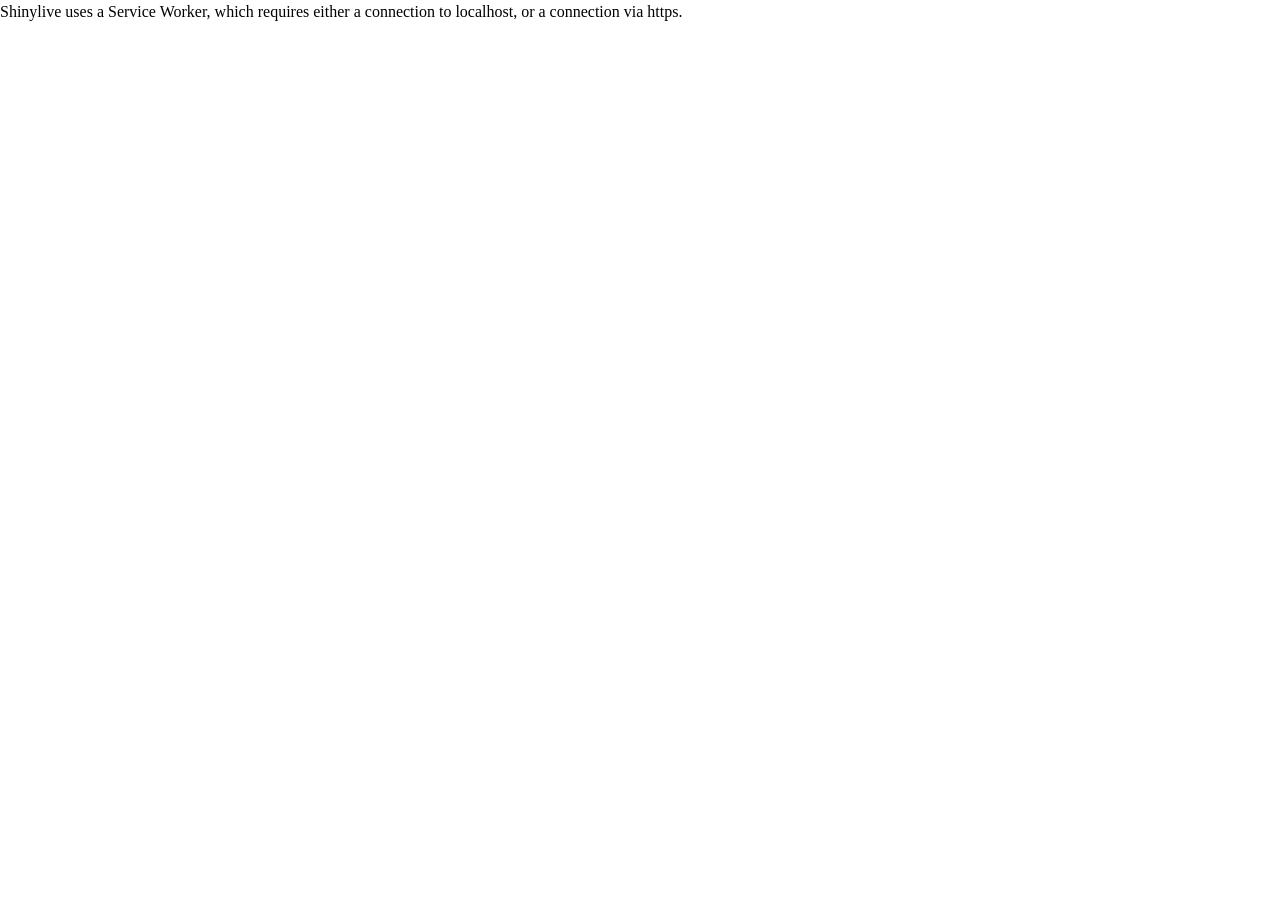
<file: nutrition-ra/index.html>
<!doctype html>
<html lang="en">
  <head>
    <meta charset="UTF-8" />
    <meta name="viewport" content="width=device-width, initial-scale=1.0" />
    <title>Shiny App</title>
    <script
      src="./shinylive/load-shinylive-sw.js"
      type="module"
    ></script>
    <script type="module">
      import { runApp } from "./shinylive/shinylive.js";
      const response = await fetch("./app.json?v=ab66826c163f", {cache:"no-store"});
      runApp(document.getElementById("root"), "viewer", {startFiles:await response.json()}, "r");
    </script>
    <link rel="stylesheet" href="./shinylive/style-resets.css" />
    <link rel="stylesheet" href="./shinylive/shinylive.css" />
    
  </head>
  <body>
    
    <div style="height: 100vh; width: 100vw" id="root"></div>
    
  </body>
</html>
</file>
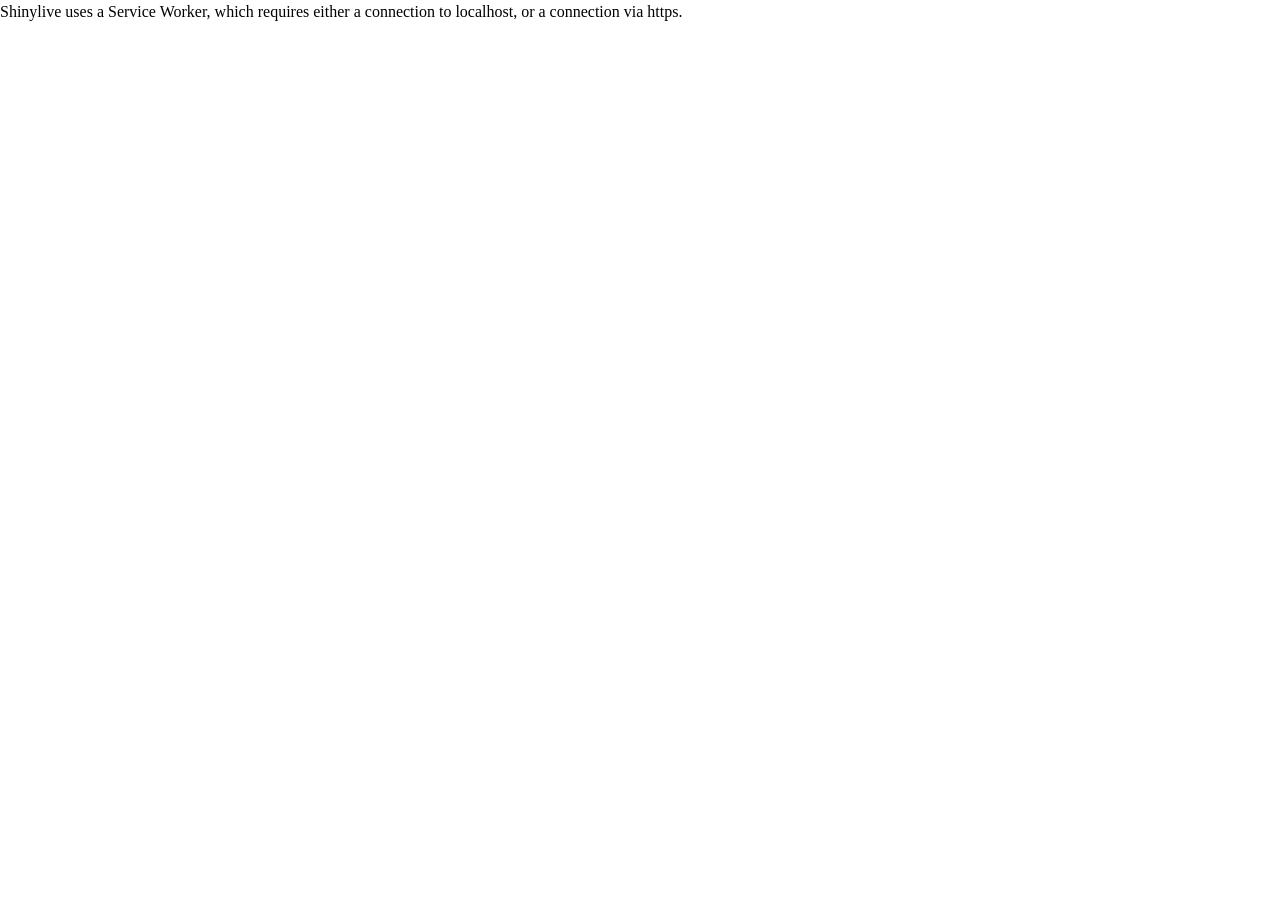
<file: nutrition-ra/edit/index.html>
<!doctype html>
<html xmlns="http://www.w3.org/1999/xhtml" lang="en">
  <head>
    <title>Redirect to editable app</title>
    <meta
      http-equiv="refresh"
      content="0;URL='../index.html?_shinylive-mode=editor-terminal-viewer'"
    />
  </head>
  <body></body>
</html>
</file>
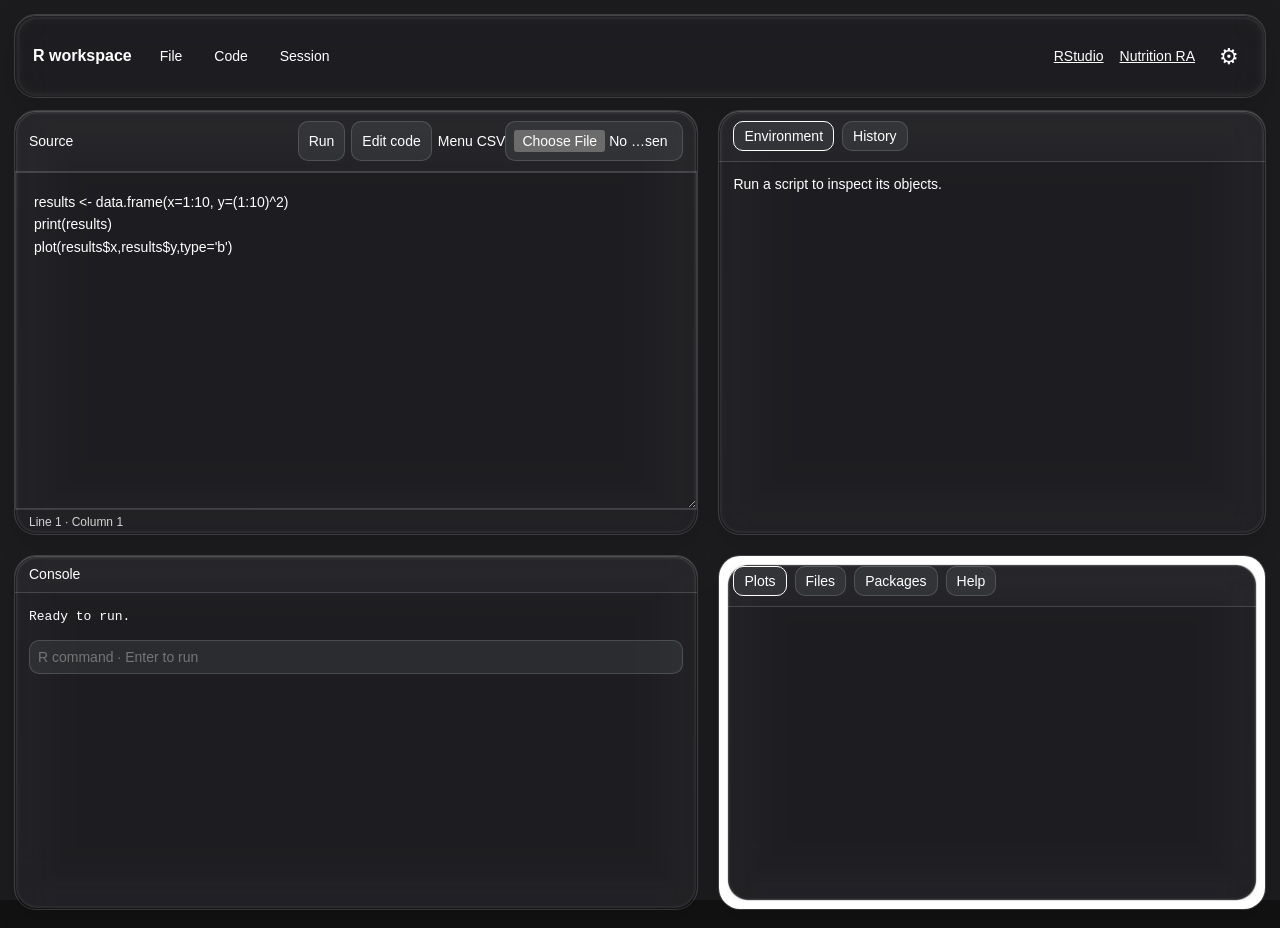
<file: nutrition-ra/workspace/index.html>
<!doctype html><html lang="en"><head><meta charset="utf-8"><meta name="viewport" content="width=device-width,initial-scale=1"><title>Nutrition R workspace</title><link rel="stylesheet" href="nutritionGlass.css?v=vibrant3"><style>body{margin:0;padding:14px;height:100dvh;overflow:hidden}.apple-header{height:58px;min-height:58px!important;margin-bottom:12px!important}.apple-header-title h1{margin:0;max-width:none}.ide-menu{display:flex;gap:12px}.ide-menu details{position:relative}.ide-menu summary{cursor:pointer;list-style:none}.menu-list{position:absolute;top:28px;left:0;min-width:160px;background:var(--color-canvas);border:1px solid var(--line);border-radius:14px;padding:8px;z-index:30}.menu-list button{display:block;width:100%;text-align:left;padding:8px}.ide-grid{display:grid;grid-template-columns:minmax(260px,1.25fr) 8px minmax(230px,1fr);grid-template-rows:minmax(200px,1.2fr) 8px minmax(180px,1fr);height:calc(100dvh - 100px);gap:6px}.apple-card{margin:0!important;padding:0!important;min-height:0;display:flex;flex-direction:column}.pane-bar{display:flex;align-items:center;gap:8px;padding:10px 14px;border-bottom:1px solid var(--line);flex-shrink:0}.pane-body{padding:14px;overflow:auto;min-height:0;flex:1;overscroll-behavior:contain}.source{grid-column:1;grid-row:1}.console{grid-column:1;grid-row:3}.environment{grid-column:3;grid-row:1}.output{grid-column:3;grid-row:3}.split-x{grid-column:2;grid-row:1/4;cursor:col-resize;touch-action:none}.split-y{grid-column:1/4;grid-row:2;cursor:row-resize;touch-action:none}.pane-bar button,button{background:var(--control);border:1px solid var(--line);border-radius:10px;color:var(--ink);padding:6px 10px;font:inherit;cursor:pointer}.pane-bar button[aria-selected=true]{border-color:var(--ink)}button:disabled{opacity:.4}textarea{width:100%;height:100%;box-sizing:border-box;resize:none;background:transparent;color:var(--ink);border:0;padding:14px;font:14px/1.6 ui-monospace,monospace;outline:none}.source .pane-body{padding:0;display:flex;flex-direction:column}#rw-find{padding:8px;flex-shrink:0}#rw-find input{min-width:0;width:110px}#rw-code{flex:1;min-height:0}.editor-position{font-size:12px;opacity:.8;padding:5px 14px;border-top:1px solid var(--line)}pre{margin:0;white-space:pre-wrap;font:13px/1.5 ui-monospace,monospace}#rw-output{height:auto}#rw-plots canvas{max-width:100%;height:auto}.toolbar{display:flex;gap:6px;flex-wrap:wrap}h1{font-size:17px}input{background:var(--control);color:inherit;border:1px solid var(--line);border-radius:10px;padding:8px}table{width:100%;border-collapse:collapse}td,th{text-align:left;border-bottom:1px solid var(--line);padding:8px}#rw-command{width:100%;box-sizing:border-box;margin-top:12px}[hidden]{display:none!important}@media(max-width:700px){body{height:auto;overflow:auto}.ide-grid{display:flex;flex-direction:column;height:auto}.apple-card{height:380px}.split-x,.split-y{display:none}.ide-menu{gap:8px}.apple-header{height:auto;min-height:58px}.apple-header-badge a{display:none}}</style></head><body>
<header class="apple-header"><div class="apple-header-title"><h1>R workspace</h1></div><nav class="ide-menu"><details><summary>File</summary><div class="menu-list"><button id="rw-new">New script</button><label>Open script<input id="rw-upload" type="file" accept=".R,.r"></label><button id="rw-script">Save script</button><button id="rw-results">Export results</button></div></details><details><summary>Code</summary><div class="menu-list"><button id="rw-find-toggle">Find and replace</button><button id="rw-selection">Run selection</button><button id="rw-run">Run script</button><button id="rw-stop" disabled>Stop / reset</button></div></details><details><summary>Session</summary><div class="menu-list"><button id="rw-refresh">Refresh panes</button><button id="rw-console">Save console</button><button id="rw-save-session">Save workspace</button><label>Load workspace<input id="rw-load-session" type="file" accept=".RData,.rda"></label></div></details></nav><div class="apple-header-badge"><a id="rw-server" href="http://127.0.0.1:8787/" target="_blank" rel="noopener">RStudio</a><a href="../">Nutrition RA</a></div></header>
<main class="ide-grid"><section class="apple-card source"><div class="pane-bar">Source <span style="margin-left:auto" class="toolbar"><button id="rw-run-visible">Run</button><button id="rw-edit">Edit code</button></span></div><div class="pane-body"><div id="rw-find" class="toolbar" hidden><input id="rw-find-text" aria-label="Find in script" placeholder="Find"><input id="rw-replace-text" aria-label="Replace in script" placeholder="Replace"><button id="rw-find-next">Next</button><button id="rw-replace-one">Replace</button><button id="rw-replace-all">Replace all</button><button id="rw-find-close" aria-label="Close find">×</button><span id="rw-find-status" aria-live="polite"></span></div><textarea id="rw-code" aria-label="R script editor" spellcheck="false">results &lt;- data.frame(x=1:10, y=(1:10)^2)
print(results)
plot(results$x,results$y,type='b')</textarea><pre id="rw-menu-data" hidden></pre></div></section><div class="split-x" role="separator" aria-label="Resize columns"></div><div class="split-y" role="separator" aria-label="Resize rows"></div>
<section class="apple-card console"><div class="pane-bar">Console</div><div class="pane-body"><pre id="rw-output">Ready to run.</pre><input id="rw-command" aria-label="R console command" placeholder="R command · Enter to run"></div></section>
<section class="apple-card environment"><div class="pane-bar"><button data-upper="environment" aria-selected="true">Environment</button><button data-upper="history">History</button></div><div class="pane-body"><div id="ide-environment">Run a script to inspect its objects.</div><pre id="ide-history" hidden></pre></div></section>
<section class="apple-card output"><div class="pane-bar"><button data-lower="plots" aria-selected="true">Plots</button><button data-lower="files">Files</button><button data-lower="packages">Packages</button><button data-lower="help">Help</button></div><div class="pane-body"><div id="rw-plots"></div><div id="ide-files" hidden></div><div id="ide-packages" hidden><input id="ide-package-name" aria-label="Package name" placeholder="Package name"><button id="ide-package-install">Install</button><pre id="ide-package-list"></pre></div><div id="ide-help" hidden><input id="ide-help-topic" aria-label="Help topic" placeholder="Function name"><button id="ide-help-open">Find help</button><pre id="ide-help-text"></pre></div></div></section></main>
<script type="module" src="workspace.js?v=server14"></script><script type="module" src="nutritionGlass.js?v=server14"></script></body></html>
</file>
<file: nutrition-ra/shinylive/shinylive.css>
/* Shinylive 0.10.12
// Copyright 2026 Posit, PBC */
/* src/Components/App.css */
@font-face {
  font-family: "Source Sans Pro";
  src: url("./SourceSansPro-Regular.otf-PVQ5ZP77.woff2") format("woff2");
  font-weight: normal;
  font-style: normal;
}
:root {
  --colors-grey: grey;
  --colors-blue: #007bc2;
  --colors-blue-dark: hsl(207, 69%, 35%);
  --colors-red: #c10000;
  --colors-white: white;
  --colors-bg: white;
  --colors-fg: #333;
  --font-face:
    "Source Sans Pro",
    Arial,
    Helvetica,
    sans-serif;
  --font-size: 14px;
  --font-mono-face:
    Menlo,
    Monaco,
    Consolas,
    "Liberation Mono",
    "Courier New",
    monospace;
  --font-mono-size: 12px;
  --panel-roundness: 5px;
  --button-roundness: 5px;
  --container-roundness: calc(var(--panel-roundness) * 1.4);
  --shadow-color: 0deg 0% 56%;
  --shadow-elevation-low:
    0.3px 0.4px 0.6px hsl(var(--shadow-color) / 0.34),
    0.5px 0.7px 1px -1.2px hsl(var(--shadow-color) / 0.34),
    1.2px 1.7px 2.3px -2.5px hsl(var(--shadow-color) / 0.34);
  --shadow-elevation-medium:
    0.3px 0.4px 0.6px hsl(var(--shadow-color) / 0.36),
    1px 1.4px 1.9px -0.8px hsl(var(--shadow-color) / 0.36),
    2.6px 3.4px 4.8px -1.7px hsl(var(--shadow-color) / 0.36),
    6.2px 8.3px 11.7px -2.5px hsl(var(--shadow-color) / 0.36);
}
.shinylive-container {
  --pad: 2px;
  height: 100%;
  width: 100%;
  min-height: 100px;
  min-width: 400px;
  padding: var(--pad);
  border-radius: var(--container-roundness);
  background-color: #e6e6e6;
}
.shinylive-container.viewer {
  --pad: 0;
  min-width: unset;
}
.shinylive-container > div {
  border-radius: var(--panel-roundness);
  background-color: var(--colors-bg);
}
.shinylive-example-selector {
  grid-area: exampleselector;
}
.shinylive-editor {
  grid-area: editor;
}
.shinylive-terminal {
  grid-area: terminal;
}
.shinylive-viewer {
  grid-area: viewer;
}
button {
  background-color: var(--colors-blue);
  color: var(--colors-white);
  font-family: var(--font-face);
  font-size: var(--font-size);
  border-style: solid;
  border-color: var(--colors-white);
  border-radius: var(--button-roundness);
  cursor: pointer;
  padding: 0.2rem 0.5rem;
}
button:disabled {
  cursor: default;
  background-color: #c8c8c8;
}
.shinylive-container.editor-cell {
  padding: 0;
}
.shinylive-container.editor-cell .shinylive-editor {
  border-bottom-right-radius: 0;
  border-bottom-left-radius: 0;
}
.shinylive-container.editor-cell .shinylive-output-cell {
  border-top: 2px solid #eeeff2;
  border-top-right-radius: 0;
  border-top-left-radius: 0;
}
.shinylive-container.editor-cell .shinylive-output-cell .rendered-html {
  padding: 2px 12px 3px 12px;
}
.shinylive-container.editor-cell .shinylive-output-cell pre.output-content {
  border-top-right-radius: 0;
  border-top-left-radius: 0;
  background-color: #eeeff2;
  font-size: 13px;
  line-height: 1.8;
  padding: 2px 12px 5px 12px;
  margin-bottom: 0;
  color: #666;
}
.shinylive-container.editor-cell .editor-container {
  padding: 0;
}
.shinylive-container.editor-cell .cm-scroller {
  padding: 12px 12px 4px 12px;
}

/* src/Components/ExampleSelector.css */
.shinylive-example-selector {
  padding: 3px 3px 3px 8px;
  font-family: var(--font-face);
  --indent: 8px;
  --divider-color: #f1f1f1;
}
.shinylive-example-selector > .categories {
  height: 100%;
  overflow-y: auto;
  padding: var(--indent);
}
.shinylive-example-selector > .categories .category-title {
  color: var(--colors-blue, blue);
  margin-top: calc(var(--indent) * 2);
}
.shinylive-example-selector .example {
  --v-pad: calc(var(--indent));
  --h-pad: calc(var(--indent) * 2);
  padding-left: var(--h-pad);
  padding-top: var(--v-pad);
  padding-bottom: var(--v-pad);
  cursor: default;
  position: relative;
  --sidebar-color: var(--colors-grey);
  --sidebar-indent: calc(var(--indent) / 1.3);
  --sidebar-w: 1px;
}
.shinylive-example-selector .example > a {
  text-decoration: unset;
  color: unset;
  cursor: unset;
}
.shinylive-example-selector .example:hover:not(.selected) {
  cursor: pointer;
}
.shinylive-example-selector .example.selected,
.shinylive-example-selector .example:hover {
  --sidebar-w: 4px;
}
.shinylive-example-selector .example.selected {
  --sidebar-color: var(--colors-blue, blue);
}
.shinylive-example-selector .example:before {
  content: "";
  position: absolute;
  height: 70%;
  top: 15%;
  width: var(--sidebar-w);
  border-radius: var(--button-roundness, 5px);
  left: calc(var(--sidebar-indent) - var(--sidebar-w) - 1px);
  background-color: var(--sidebar-color);
}
.shinylive-example-selector .example .title {
  font-weight: 500;
}
.shinylive-example-selector .example .about {
  color: var(--colors-grey, grey);
  font-size: small;
  font-style: italic;
  font-weight: 400;
}
.shinylive-example-selector > .categories > section > .divider {
  width: 100%;
  height: 1px;
  background-color: var(--divider-color);
}

/* src/Components/HeaderBar.css */
.HeaderBar {
  height: 30px;
  padding: 3px 8px;
  background-color: #007BC2;
  font-family: var(--font-face);
  font-size: 1.1rem;
  color: var(--colors-white);
  display: flex;
}
.HeaderBar > a.page-title {
  display: inherit;
  color: var(--colors-white);
  text-decoration: none;
  flex-direction: row;
  margin-right: auto;
}
.HeaderBar .shiny-logo {
  height: 22px;
  display: inline-block;
  margin-right: 6px;
  margin-left: 4px;
  margin-top: 1px;
}
.HeaderBar > div {
  flex-direction: row;
  margin-right: 1rem;
}
.HeaderBar button.code-run-button {
  border: none;
  font-size: 0.9rem;
  padding: 0.2rem 0.5rem;
  background-color: transparent;
  white-space: nowrap;
  fill: rgba(255, 255, 255, 0.8);
}
.HeaderBar button.code-run-button svg.shinylive-icon {
  font-size: 1em;
}
.HeaderBar button.code-run-button span.button-label {
  vertical-align: 0.15em;
  margin-left: 0.3em;
}
.HeaderBar .code-run-button:hover {
  color: var(--colors-white);
  fill: var(--colors-white);
}

/* src/Components/Icons.css */
.shinylive-icon {
  display: inline-block;
  height: 1em;
}

/* src/Components/OutputCell.css */
.shinylive-output-cell div.rendered-html table {
  border: none;
  border-collapse: collapse;
  border-spacing: 0;
  color: black;
  font-size: 90%;
  table-layout: fixed;
}
.shinylive-output-cell div.rendered-html thead {
  border-bottom: 1px solid black;
  vertical-align: bottom;
}
.shinylive-output-cell div.rendered-html tr,
.shinylive-output-cell div.rendered-html th,
.shinylive-output-cell div.rendered-html td {
  text-align: right;
  vertical-align: middle;
  padding: 0.5em 0.5em;
  line-height: normal;
  white-space: normal;
  max-width: none;
  border: none;
}
.shinylive-output-cell div.rendered-html th {
  font-weight: bold;
}
.shinylive-output-cell div.rendered-html tbody tr:nth-child(odd) {
  background: #f5f5f5;
}
.shinylive-output-cell div.rendered-html tbody tr:hover {
  background: rgba(66, 165, 245, 0.2);
}

/* src/Components/ResizableGrid/ResizableGrid.css */
.ResizableGrid {
  --pad: 2px;
  --panel-gap: 3px;
  --sizer-margin-offset: calc(-1 * var(--panel-gap));
  --expansion-scale: 3;
  height: 100%;
  width: 100%;
  min-height: 80px;
  min-width: 400px;
  display: grid;
  padding: 0;
  gap: var(--panel-gap);
  position: relative;
}
.ResizableGrid > * {
  min-width: 0;
  min-height: 0;
}
div.ResizableGrid--col-sizer,
div.ResizableGrid--row-sizer {
  opacity: 0;
  position: relative;
  transition: transform 1s 0.5s;
}
.ResizableGrid--col-sizer {
  grid-row: 1/-1;
  width: var(--panel-gap);
  margin-left: var(--sizer-margin-offset);
  height: 100%;
  cursor: ew-resize;
}
.ResizableGrid--row-sizer {
  grid-column: 1/-1;
  height: var(--panel-gap);
  margin-top: var(--sizer-margin-offset);
  width: 100%;
  cursor: ns-resize;
}
.ResizableGrid--col-sizer:hover,
.ResizableGrid--row-sizer:hover {
  z-index: 9999;
  transition: transform 0s;
}
.ResizableGrid--col-sizer:hover {
  transform: scaleX(var(--expansion-scale));
}
.ResizableGrid--row-sizer:hover {
  transform: scaleY(var(--expansion-scale));
}
div#size-detection-cell {
  width: 100%;
  height: 100%;
  grid-row: 1/-1;
  grid-column: 1/-1;
}

/* node_modules/xterm/css/xterm.css */
.xterm {
  cursor: text;
  position: relative;
  user-select: none;
  -ms-user-select: none;
  -webkit-user-select: none;
}
.xterm.focus,
.xterm:focus {
  outline: none;
}
.xterm .xterm-helpers {
  position: absolute;
  top: 0;
  z-index: 5;
}
.xterm .xterm-helper-textarea {
  padding: 0;
  border: 0;
  margin: 0;
  position: absolute;
  opacity: 0;
  left: -9999em;
  top: 0;
  width: 0;
  height: 0;
  z-index: -5;
  white-space: nowrap;
  overflow: hidden;
  resize: none;
}
.xterm .composition-view {
  background: #000;
  color: #FFF;
  display: none;
  position: absolute;
  white-space: nowrap;
  z-index: 1;
}
.xterm .composition-view.active {
  display: block;
}
.xterm .xterm-viewport {
  background-color: #000;
  overflow-y: scroll;
  cursor: default;
  position: absolute;
  right: 0;
  left: 0;
  top: 0;
  bottom: 0;
}
.xterm .xterm-screen {
  position: relative;
}
.xterm .xterm-screen canvas {
  position: absolute;
  left: 0;
  top: 0;
}
.xterm .xterm-scroll-area {
  visibility: hidden;
}
.xterm-char-measure-element {
  display: inline-block;
  visibility: hidden;
  position: absolute;
  top: 0;
  left: -9999em;
  line-height: normal;
}
.xterm.enable-mouse-events {
  cursor: default;
}
.xterm.xterm-cursor-pointer,
.xterm .xterm-cursor-pointer {
  cursor: pointer;
}
.xterm.column-select.focus {
  cursor: crosshair;
}
.xterm .xterm-accessibility,
.xterm .xterm-message {
  position: absolute;
  left: 0;
  top: 0;
  bottom: 0;
  right: 0;
  z-index: 10;
  color: transparent;
  pointer-events: none;
}
.xterm .live-region {
  position: absolute;
  left: -9999px;
  width: 1px;
  height: 1px;
  overflow: hidden;
}
.xterm-dim {
  opacity: 1 !important;
}
.xterm-underline-1 {
  text-decoration: underline;
}
.xterm-underline-2 {
  text-decoration: double underline;
}
.xterm-underline-3 {
  text-decoration: wavy underline;
}
.xterm-underline-4 {
  text-decoration: dotted underline;
}
.xterm-underline-5 {
  text-decoration: dashed underline;
}
.xterm-overline {
  text-decoration: overline;
}
.xterm-overline.xterm-underline-1 {
  text-decoration: overline underline;
}
.xterm-overline.xterm-underline-2 {
  text-decoration: overline double underline;
}
.xterm-overline.xterm-underline-3 {
  text-decoration: overline wavy underline;
}
.xterm-overline.xterm-underline-4 {
  text-decoration: overline dotted underline;
}
.xterm-overline.xterm-underline-5 {
  text-decoration: overline dashed underline;
}
.xterm-strikethrough {
  text-decoration: line-through;
}
.xterm-screen .xterm-decoration-container .xterm-decoration {
  z-index: 6;
  position: absolute;
}
.xterm-screen .xterm-decoration-container .xterm-decoration.xterm-decoration-top-layer {
  z-index: 7;
}
.xterm-decoration-overview-ruler {
  z-index: 8;
  position: absolute;
  top: 0;
  right: 0;
  pointer-events: none;
}
.xterm-decoration-top {
  z-index: 2;
  position: relative;
}

/* src/Components/Terminal.css */
.shinylive-terminal.terminal {
  height: 100%;
  position: relative;
  overflow: hidden;
  padding: 0.5rem;
  --color: #333;
  --background: white;
  --size: 1;
  --font:
    Menlo,
    Monaco,
    Consolas,
    "Liberation Mono",
    "Courier New",
    monospace;
}
.xterm {
  padding: 8px;
}

/* src/Components/LoadingAnimation.css */
.loading-animation {
  --animation-start-color: #fafafa;
  --animation-end-color: #cccccc;
  --hex-width: 16px;
  background-color: inherit;
  box-shadow: inherit;
  text-align: center;
  font-size: 0;
  -webkit-animation: loading-animation-fade-in 1s;
  animation: loading-animation-fade-in 1s;
}
.loading-animation .hex {
  display: inline-block;
  position: relative;
  width: var(--hex-width);
  height: calc(0.57735 * var(--hex-width));
  margin: calc(0.216 * var(--hex-width)) calc(var(--hex-width) / 12);
  background-color: var(--animation-start-color);
  vertical-align: middle;
  -webkit-animation: loading-animation-pulse 3.75s infinite;
  animation: loading-animation-pulse 3.75s infinite;
}
.loading-animation .hex::before,
.loading-animation .hex::after {
  content: "";
  display: block;
  position: absolute;
  width: calc(0.7071 * var(--hex-width));
  height: calc(0.7071 * var(--hex-width));
  background-color: inherit;
  transform-origin: 0 0;
  transform: scaleY(0.57735) rotate(-45deg);
  animation: inherit;
}
.loading-animation .hex::before {
  top: 0;
}
.loading-animation .hex::after {
  top: calc(0.57735 * var(--hex-width));
}
.loading-animation .hex:nth-of-type(2n) {
  -webkit-animation-delay: 0s;
  animation-delay: 0s;
}
.loading-animation .hex:nth-of-type(2n+1) {
  -webkit-animation-delay: -1.1s;
  animation-delay: -1.05s;
}
.loading-animation .hex:nth-of-type(2n+2) {
  -webkit-animation-delay: -1.97s;
  animation-delay: -1.97s;
}
.loading-animation .hex:nth-of-type(2n+3) {
  -webkit-animation-delay: -1.8s;
  animation-delay: -1.8s;
}
.loading-animation .hex:nth-of-type(2n+4) {
  -webkit-animation-delay: -1.1s;
  animation-delay: -1.1s;
}
.loading-animation .hex:nth-of-type(2n+5) {
  -webkit-animation-delay: -1.1s;
  animation-delay: -1.1s;
}
.loading-animation .hex:nth-of-type(2n+6) {
  -webkit-animation-delay: -1.8s;
  animation-delay: -1.8s;
}
.loading-animation .hex:nth-of-type(2n+7) {
  -webkit-animation-delay: -1.7s;
  animation-delay: -1.7s;
}
.loading-animation .hex:nth-of-type(2n+8) {
  -webkit-animation-delay: -1.2s;
  animation-delay: -1.2s;
}
.loading-animation .hex:nth-of-type(2n+9) {
  -webkit-animation-delay: -1.3s;
  animation-delay: -1.3s;
}
.loading-animation .hex:nth-of-type(2n+11) {
  -webkit-animation-delay: -1.6s;
  animation-delay: -1.6s;
}
.loading-animation .hex:nth-of-type(2n+12) {
  -webkit-animation-delay: -1.6s;
  animation-delay: -1.6s;
}
.loading-animation .hex:nth-of-type(2n+13) {
  -webkit-animation-delay: -1.3s;
  animation-delay: -1.3s;
}
.loading-animation .hex:nth-of-type(2n+14) {
  -webkit-animation-delay: -1.3s;
  animation-delay: -1.3s;
}
.loading-animation .hex:nth-of-type(2n+15) {
  -webkit-animation-delay: -1.5s;
  animation-delay: -1.5s;
}
.loading-animation .hex:nth-of-type(2n+16) {
  -webkit-animation-delay: -1.5s;
  animation-delay: -1.5s;
}
.loading-animation .hex:nth-of-type(2n+17) {
  -webkit-animation-delay: -1.3s;
  animation-delay: -1.3s;
}
.loading-animation .hex:nth-of-type(2n+18) {
  -webkit-animation-delay: -1.4s;
  animation-delay: -1.4s;
}
.loading-animation .hex:nth-of-type(2n+19) {
  -webkit-animation-delay: -1.45s;
  animation-delay: -1.45s;
}
.loading-animation .spacer {
  display: inline-block;
  width: calc(var(--hex-width) * 14 / 12);
}
@keyframes loading-animation-pulse {
  0% {
    background-color: var(--animation-start-color);
  }
  50% {
    background-color: var(--animation-end-color);
  }
  100% {
    background-color: var(--animation-start-color);
  }
}
@keyframes loading-animation-fade-in {
  0% {
    opacity: 0;
  }
  20% {
    opacity: 0;
  }
  100% {
    opacity: 1;
  }
}

/* src/Components/Viewer.css */
.shinylive-viewer {
  height: 100%;
  width: 100%;
  position: relative;
}
.app-frame {
  border-radius: var(--panel-roundness);
  border: 0;
}
.shinylive-viewer iframe {
  background-color: white;
  width: 100%;
  height: 100%;
  display: block;
}
.shinylive-viewer .loading-wrapper {
  overflow: auto;
  background-color: white;
  position: absolute;
  height: 100%;
  width: 100%;
  top: 0px;
  left: 0px;
  display: flex;
  justify-content: center;
  align-items: center;
}
.shinylive-viewer .loading-wrapper.loading-wrapper-error {
  justify-content: left;
}
.shinylive-viewer .loading-wrapper .error-alert {
  text-align: center;
  font-size: 1.4rem;
  font-family: var(--font-face);
  -webkit-animation: loading-animation-fade-in 0.5s;
  animation: loading-animation-fade-in 0.5s;
}
.shinylive-viewer .loading-wrapper .error-alert .error-icon {
  display: inline-block;
  text-align: center;
  width: 85px;
  margin-bottom: 0.5rem;
}
.shinylive-viewer .loading-wrapper .error-alert .error-log {
  font-size: 0.7rem;
  text-align: left;
  padding: 0.3rem;
}
@keyframes loading-animation-fade-in {
  0% {
    opacity: 0;
  }
  100% {
    opacity: 1;
  }
}

/* node_modules/balloon-css/balloon.min.css */
:root {
  --balloon-border-radius: 2px;
  --balloon-color: rgba(16,16,16,0.95);
  --balloon-text-color: #fff;
  --balloon-font-size: 12px;
  --balloon-move: 4px;
}
button[aria-label][data-balloon-pos] {
  overflow: visible;
}
[aria-label][data-balloon-pos] {
  position: relative;
  cursor: pointer;
}
[aria-label][data-balloon-pos]:after {
  opacity: 0;
  pointer-events: none;
  transition: all 0.18s ease-out 0.18s;
  text-indent: 0;
  font-family:
    -apple-system,
    BlinkMacSystemFont,
    "Segoe UI",
    Roboto,
    Oxygen,
    Ubuntu,
    Cantarell,
    "Open Sans",
    "Helvetica Neue",
    sans-serif;
  font-weight: normal;
  font-style: normal;
  text-shadow: none;
  font-size: var(--balloon-font-size);
  background: var(--balloon-color);
  border-radius: 2px;
  color: var(--balloon-text-color);
  border-radius: var(--balloon-border-radius);
  content: attr(aria-label);
  padding: .5em 1em;
  position: absolute;
  white-space: nowrap;
  z-index: 10;
}
[aria-label][data-balloon-pos]:before {
  width: 0;
  height: 0;
  border: 5px solid transparent;
  border-top-color: var(--balloon-color);
  opacity: 0;
  pointer-events: none;
  transition: all 0.18s ease-out 0.18s;
  content: "";
  position: absolute;
  z-index: 10;
}
[aria-label][data-balloon-pos]:hover:before,
[aria-label][data-balloon-pos]:hover:after,
[aria-label][data-balloon-pos][data-balloon-visible]:before,
[aria-label][data-balloon-pos][data-balloon-visible]:after,
[aria-label][data-balloon-pos]:not([data-balloon-nofocus]):focus:before,
[aria-label][data-balloon-pos]:not([data-balloon-nofocus]):focus:after {
  opacity: 1;
  pointer-events: none;
}
[aria-label][data-balloon-pos].font-awesome:after {
  font-family:
    FontAwesome,
    -apple-system,
    BlinkMacSystemFont,
    "Segoe UI",
    Roboto,
    Oxygen,
    Ubuntu,
    Cantarell,
    "Open Sans",
    "Helvetica Neue",
    sans-serif;
}
[aria-label][data-balloon-pos][data-balloon-break]:after {
  white-space: pre;
}
[aria-label][data-balloon-pos][data-balloon-break][data-balloon-length]:after {
  white-space: pre-line;
  word-break: break-word;
}
[aria-label][data-balloon-pos][data-balloon-blunt]:before,
[aria-label][data-balloon-pos][data-balloon-blunt]:after {
  transition: none;
}
[aria-label][data-balloon-pos][data-balloon-pos=up]:hover:after,
[aria-label][data-balloon-pos][data-balloon-pos=up][data-balloon-visible]:after,
[aria-label][data-balloon-pos][data-balloon-pos=down]:hover:after,
[aria-label][data-balloon-pos][data-balloon-pos=down][data-balloon-visible]:after {
  transform: translate(-50%, 0);
}
[aria-label][data-balloon-pos][data-balloon-pos=up]:hover:before,
[aria-label][data-balloon-pos][data-balloon-pos=up][data-balloon-visible]:before,
[aria-label][data-balloon-pos][data-balloon-pos=down]:hover:before,
[aria-label][data-balloon-pos][data-balloon-pos=down][data-balloon-visible]:before {
  transform: translate(-50%, 0);
}
[aria-label][data-balloon-pos][data-balloon-pos*=-left]:after {
  left: 0;
}
[aria-label][data-balloon-pos][data-balloon-pos*=-left]:before {
  left: 5px;
}
[aria-label][data-balloon-pos][data-balloon-pos*=-right]:after {
  right: 0;
}
[aria-label][data-balloon-pos][data-balloon-pos*=-right]:before {
  right: 5px;
}
[aria-label][data-balloon-pos][data-balloon-po*=-left]:hover:after,
[aria-label][data-balloon-pos][data-balloon-po*=-left][data-balloon-visible]:after,
[aria-label][data-balloon-pos][data-balloon-pos*=-right]:hover:after,
[aria-label][data-balloon-pos][data-balloon-pos*=-right][data-balloon-visible]:after {
  transform: translate(0, 0);
}
[aria-label][data-balloon-pos][data-balloon-po*=-left]:hover:before,
[aria-label][data-balloon-pos][data-balloon-po*=-left][data-balloon-visible]:before,
[aria-label][data-balloon-pos][data-balloon-pos*=-right]:hover:before,
[aria-label][data-balloon-pos][data-balloon-pos*=-right][data-balloon-visible]:before {
  transform: translate(0, 0);
}
[aria-label][data-balloon-pos][data-balloon-pos^=up]:before,
[aria-label][data-balloon-pos][data-balloon-pos^=up]:after {
  bottom: 100%;
  transform-origin: top;
  transform: translate(0, var(--balloon-move));
}
[aria-label][data-balloon-pos][data-balloon-pos^=up]:after {
  margin-bottom: 10px;
}
[aria-label][data-balloon-pos][data-balloon-pos=up]:before,
[aria-label][data-balloon-pos][data-balloon-pos=up]:after {
  left: 50%;
  transform: translate(-50%, var(--balloon-move));
}
[aria-label][data-balloon-pos][data-balloon-pos^=down]:before,
[aria-label][data-balloon-pos][data-balloon-pos^=down]:after {
  top: 100%;
  transform: translate(0, calc(var(--balloon-move) * -1));
}
[aria-label][data-balloon-pos][data-balloon-pos^=down]:after {
  margin-top: 10px;
}
[aria-label][data-balloon-pos][data-balloon-pos^=down]:before {
  width: 0;
  height: 0;
  border: 5px solid transparent;
  border-bottom-color: var(--balloon-color);
}
[aria-label][data-balloon-pos][data-balloon-pos=down]:after,
[aria-label][data-balloon-pos][data-balloon-pos=down]:before {
  left: 50%;
  transform: translate(-50%, calc(var(--balloon-move) * -1));
}
[aria-label][data-balloon-pos][data-balloon-pos=left]:hover:after,
[aria-label][data-balloon-pos][data-balloon-pos=left][data-balloon-visible]:after,
[aria-label][data-balloon-pos][data-balloon-pos=right]:hover:after,
[aria-label][data-balloon-pos][data-balloon-pos=right][data-balloon-visible]:after {
  transform: translate(0, -50%);
}
[aria-label][data-balloon-pos][data-balloon-pos=left]:hover:before,
[aria-label][data-balloon-pos][data-balloon-pos=left][data-balloon-visible]:before,
[aria-label][data-balloon-pos][data-balloon-pos=right]:hover:before,
[aria-label][data-balloon-pos][data-balloon-pos=right][data-balloon-visible]:before {
  transform: translate(0, -50%);
}
[aria-label][data-balloon-pos][data-balloon-pos=left]:after,
[aria-label][data-balloon-pos][data-balloon-pos=left]:before {
  right: 100%;
  top: 50%;
  transform: translate(var(--balloon-move), -50%);
}
[aria-label][data-balloon-pos][data-balloon-pos=left]:after {
  margin-right: 10px;
}
[aria-label][data-balloon-pos][data-balloon-pos=left]:before {
  width: 0;
  height: 0;
  border: 5px solid transparent;
  border-left-color: var(--balloon-color);
}
[aria-label][data-balloon-pos][data-balloon-pos=right]:after,
[aria-label][data-balloon-pos][data-balloon-pos=right]:before {
  left: 100%;
  top: 50%;
  transform: translate(calc(var(--balloon-move) * -1), -50%);
}
[aria-label][data-balloon-pos][data-balloon-pos=right]:after {
  margin-left: 10px;
}
[aria-label][data-balloon-pos][data-balloon-pos=right]:before {
  width: 0;
  height: 0;
  border: 5px solid transparent;
  border-right-color: var(--balloon-color);
}
[aria-label][data-balloon-pos][data-balloon-length]:after {
  white-space: normal;
}
[aria-label][data-balloon-pos][data-balloon-length=small]:after {
  width: 80px;
}
[aria-label][data-balloon-pos][data-balloon-length=medium]:after {
  width: 150px;
}
[aria-label][data-balloon-pos][data-balloon-length=large]:after {
  width: 260px;
}
[aria-label][data-balloon-pos][data-balloon-length=xlarge]:after {
  width: 380px;
}
@media screen and (max-width: 768px) {
  [aria-label][data-balloon-pos][data-balloon-length=xlarge]:after {
    width: 90vw;
  }
}
[aria-label][data-balloon-pos][data-balloon-length=fit]:after {
  width: 100%;
}

/* src/Components/Editor.css */
.shinylive-editor {
  --bg-light-shade-color: #f6f6f6;
  --button-gray-color: #999;
  --button-hover-color: #hsl(207, 69%, 25%);
  --border-color: #aaa;
  --pad: 5px;
  display: grid;
  grid-template-rows: auto 1fr;
  grid-template-areas: "header" "editor";
  position: relative;
}
.ResizableGrid.editor-viewer.layout-vertical:not(.been-dragged) > .shinylive-editor {
  max-height: 800px;
}
.editor-header {
  grid-area: header;
}
.editor-container {
  grid-area: editor;
}
.shinylive-editor > div {
  min-width: 0;
  min-height: 0;
}
.editor-header {
  display: flex;
  padding-top: var(--pad);
  padding-left: var(--pad);
  padding-right: var(--pad);
  justify-content: space-between;
  align-items: flex-end;
  border-bottom: 1px solid var(--border-color);
}
.editor-files > button {
  font-size: 14px;
  font-family: var(--font-face);
  height: 26px;
  background-color: var(--bg-light-shade-color);
  color: #444;
  border: 1px solid #ddd;
  border-top-left-radius: 3px;
  border-top-right-radius: 3px;
  border-bottom: none;
  border-bottom-left-radius: 0;
  border-bottom-right-radius: 0;
  padding: 0 2px;
}
.editor-files button svg {
  vertical-align: unset;
}
.editor-filename {
  padding: 0 4px;
}
.editor-files > button.selected {
  color: black;
  background-color: var(--colors-bg);
  border-color: var(--border-color);
  position: relative;
  cursor: text;
}
.editor-files > button.selected::after {
  content: "";
  width: 100%;
  height: 4px;
  background-color: var(--colors-bg);
  position: absolute;
  bottom: -3px;
  left: 0;
  border-bottom-color: var(--colors-bg);
}
.editor-files > button.selected > input {
  width: 100%;
  font-size: 14px;
  font-family: var(--font-face);
  height: 26px;
  position: absolute;
  left: 4px;
  bottom: -0.5px;
  outline: none;
  border: none;
  color: var(--colors-blue);
  background-color: transparent;
}
.editor-files > button.selected > input.invalid-filename {
  color: var(--colors-red);
}
.editor-files > button > .editor-closebutton {
  width: 1.2rem;
  display: inline-block;
  color: var(--button-gray-color);
  font-weight: bold;
}
.editor-files > button.selected > .editor-closebutton + input {
  width: calc(100% - 21px);
}
.editor-files > .editor-addtab {
  border-color: rgba(0, 0, 0, 0);
  display: inline-block;
  line-height: 1rem;
  margin-left: 0.5rem;
  padding: 0;
}
.editor-files .editor-addbutton,
.editor-files .editor-uploadbutton {
  display: inline-block;
  color: var(--button-gray-color);
  fill: var(--button-gray-color);
  background-color: inherit;
  font-size: 1.2rem;
  font-weight: bold;
  padding: 0 0.3rem;
}
.editor-files .editor-uploadbutton {
  font-size: 0.7rem;
}
.editor-files .editor-closebutton:hover,
.editor-files .editor-addbutton:hover,
.editor-files .editor-uploadbutton:hover {
  color: var(--button-hover-color);
  fill: var(--button-hover-color);
  cursor: pointer;
}
.editor-container {
  padding: var(--pad);
  position: relative;
}
.editor-container .cm-editor {
  height: 100%;
}
.editor-container .cm-editor.cm-focused {
  outline: none;
}
.editor-container .cm-editor .cm-scroller {
  font-family: var(--font-mono-face);
  font-size: var(--font-mono-size);
}
.editor-container .cm-gutters {
  color: #aaa;
  background-color: var(--colors-bg);
  border-right: 1px solid #eee;
  padding-right: 4px;
}
.editor-container .cm-activeLineGutter {
  background-color: var(--colors-bg);
}
.editor-container .cm-tooltip {
  font-family: var(--font-face);
  font-size: var(--font-size);
}
.editor-container .cm-tooltip code {
  font-family: var(--font-mono-face);
  font-size: var(--font-mono-size);
  white-space: pre-wrap;
}
.editor-container .cm-diagnostic {
  font-family: var(--font-mono-face);
  font-size: var(--font-mono-size);
}
.editor-container .cm-signature-signature {
  font-family: var(--font-mono-face);
}
.editor-container .docstring {
  padding: 3px 6px;
  max-width: 650px;
  max-height: 300px;
  overflow-y: auto;
}
.editor-container .docstring pre {
  white-space: pre-wrap;
}
.editor-container .docstring h2 {
  font-size: 1.2em;
  font-weight: 600;
}
.shinylive-editor button.code-run-button {
  border: none;
  font-size: 0.8rem;
  padding: 0.2rem 0.5rem;
  background-color: transparent;
  white-space: nowrap;
}
.shinylive-editor .code-run-button:hover {
  color: var(--button-hover-color);
  fill: var(--button-hover-color);
}
.editor-header .code-run-button {
  align-self: center;
  color: var(--button-gray-color);
  fill: var(--button-gray-color);
}
.shinylive-editor .floating-buttons .code-run-button {
  position: absolute;
  top: 0;
  right: 0;
  border: 0;
  margin-top: 5px;
  margin-right: 5px;
  opacity: 0;
}
.shinylive-editor:hover .floating-buttons .code-run-button {
  color: var(--button-gray-color);
  fill: var(--button-gray-color);
  opacity: 1;
}
.shinylive-editor .floating-buttons .code-run-button:hover {
  color: var(--button-hover-color);
  fill: var(--button-hover-color);
}

/* src/Components/ShareModal.css */
.ShareModal {
  position: absolute;
  top: 50px;
  left: 50px;
  width: 600px;
  font-family: var(--font-face);
  background: white;
  border: 1px solid #ccc;
  border-radius: 5px;
  padding: 8px 14px;
  transition: 0.4s ease-out;
  box-shadow: 0.5rem 0.5rem 2rem rgb(0 0 0 / 30%);
  z-index: 10;
}
.ShareModal .ShareModal--item {
  padding-bottom: 10px;
}
.ShareModal .ShareModal--item .ShareModal--checkbox {
  margin-left: 1em;
  font-size: 0.9em;
}
.ShareModal .ShareModal--row {
  display: flex;
}
.ShareModal .ShareModal--row label {
  display: flex;
  align-items: center;
}
.ShareModal .ShareModal--row label span {
  margin-left: 0.3em;
}
.ShareModal .ShareModal--row .ShareModal--url {
  display: inline-flex;
  position: relative;
  vertical-align: top;
  width: 100%;
}
.ShareModal .ShareModal--row .ShareModal--url .ShareModal--urlinput {
  font-family: var(--font-mono-face);
  font-size: var(--font-mono-size);
  width: 100%;
  margin-right: 12px;
}
.ShareModal-overlay {
  opacity: 0.5;
  background: #000;
  width: 100%;
  height: 100%;
  z-index: 9;
  top: 0;
  left: 0;
  position: fixed;
}
/*! Bundled license information:

xterm/css/xterm.css:
  (**
   * Copyright (c) 2014 The xterm.js authors. All rights reserved.
   * Copyright (c) 2012-2013, Christopher Jeffrey (MIT License)
   * https://github.com/chjj/term.js
   * @license MIT
   *
   * Permission is hereby granted, free of charge, to any person obtaining a copy
   * of this software and associated documentation files (the "Software"), to deal
   * in the Software without restriction, including without limitation the rights
   * to use, copy, modify, merge, publish, distribute, sublicense, and/or sell
   * copies of the Software, and to permit persons to whom the Software is
   * furnished to do so, subject to the following conditions:
   *
   * The above copyright notice and this permission notice shall be included in
   * all copies or substantial portions of the Software.
   *
   * THE SOFTWARE IS PROVIDED "AS IS", WITHOUT WARRANTY OF ANY KIND, EXPRESS OR
   * IMPLIED, INCLUDING BUT NOT LIMITED TO THE WARRANTIES OF MERCHANTABILITY,
   * FITNESS FOR A PARTICULAR PURPOSE AND NONINFRINGEMENT. IN NO EVENT SHALL THE
   * AUTHORS OR COPYRIGHT HOLDERS BE LIABLE FOR ANY CLAIM, DAMAGES OR OTHER
   * LIABILITY, WHETHER IN AN ACTION OF CONTRACT, TORT OR OTHERWISE, ARISING FROM,
   * OUT OF OR IN CONNECTION WITH THE SOFTWARE OR THE USE OR OTHER DEALINGS IN
   * THE SOFTWARE.
   *
   * Originally forked from (with the author's permission):
   *   Fabrice Bellard's javascript vt100 for jslinux:
   *   http://bellard.org/jslinux/
   *   Copyright (c) 2011 Fabrice Bellard
   *   The original design remains. The terminal itself
   *   has been extended to include xterm CSI codes, among
   *   other features.
   *)
*/
</file>
<file: nutrition-ra/workspace/nutritionGlass.css>
@import './glassTokens.css';
:root{--ink:#f5f5f7;--muted:#a1a1a6;--line:var(--glass-border-dark);--surface:rgba(255,255,255,.022);--control:rgba(230,245,255,.065);--color-canvas:#1c1c1e;--color-surface:transparent;--color-surface-translucent:transparent;--color-text-primary:var(--ink);--color-text-secondary:var(--muted);--color-text-tertiary:var(--muted);--color-border:var(--line);--color-border-subtle:var(--line);--color-accent:var(--ink);--color-accent-hover:var(--ink);--color-accent-light:var(--control);--glass-font-family:-apple-system,BlinkMacSystemFont,'Helvetica Neue',sans-serif;color-scheme:dark}
html[data-light]{--ink:#1d1d1f;--muted:#636366;--line:var(--glass-border-light);--surface:rgba(255,255,255,.035);--control:rgba(25,50,65,.045);--color-canvas:#fff;color-scheme:light}
html,body{background:transparent!important;color:var(--ink)!important}body,button,input,select,textarea{font-family:var(--glass-font-family)!important;font-size:14px}body *{text-shadow:none!important}#nutrition-backdrop{position:fixed;inset:0;width:100%;height:100%;z-index:-2;pointer-events:none}.container-fluid{padding:16px!important}.apple-header{position:relative!important;top:auto!important;margin:0 0 20px!important;padding:16px 22px!important;border-radius:var(--glass-radius-toolbar)!important}.apple-header h1{font-size:20px!important;letter-spacing:0!important}.apple-header p{font-size:12px!important}.apple-container{max-width:none!important;padding:0 8px!important}.apple-logo-badge{background:var(--control)!important;color:var(--ink)!important;border:1px solid var(--line);box-shadow:none!important}.apple-card,.apple-header,.nutrition-settings{background:var(--surface)!important;border:1px solid var(--line)!important;border-radius:var(--glass-radius-panel)!important;box-shadow:0 14px 45px rgba(0,5,15,.14),inset 0 1px 0 rgba(255,255,255,.18)!important;isolation:isolate;position:relative;overflow:hidden}.optical-canvas{position:absolute;inset:0;width:100%;height:100%;z-index:-1;pointer-events:none}.apple-card[data-optical=true],.apple-header[data-optical=true],.nutrition-settings[data-optical=true]{background:transparent!important}.apple-card h3{font-size:16px!important;letter-spacing:0!important}.apple-card-subtitle,.apple-metric-label,.apple-metric-subtext{font-size:12px!important}.apple-metric-value{font-size:20px!important}.apple-metric-tile{background:var(--control)!important;border-radius:var(--glass-radius-control)!important;border:1px solid var(--line);box-shadow:none!important}.apple-card-header{border-color:var(--line)!important}a{color:inherit!important}.nav-pills{padding:4px!important;border:1px solid var(--line);border-radius:var(--glass-radius-choice);background:var(--control)!important;display:flex;gap:4px;flex-wrap:wrap}.nav-pills .nav-link{font-size:14px!important;color:var(--muted)!important;border-radius:14px!important;box-shadow:none!important;background:transparent!important}.nav-pills .nav-link.active{color:var(--ink)!important;background:var(--control)!important;border:1px solid var(--line)!important}.btn,.btn-preset,.selectize-input,.selectize-dropdown,.form-control{color:var(--ink)!important;background:var(--control)!important;border:1px solid var(--line)!important;border-radius:var(--glass-radius-control)!important;box-shadow:none!important;font-size:14px!important}.selectize-dropdown{background:var(--color-canvas)!important}.selectize-dropdown .active{color:var(--ink)!important;background:var(--control)!important}.btn:hover{background:var(--control)!important}.apple-header-badge{background:transparent!important;color:var(--ink)!important;display:flex;align-items:center;gap:16px}.nutrition-gear{border:0;background:transparent;color:inherit;padding:8px;font-size:22px;line-height:1}.nutrition-settings{position:fixed;right:24px;top:88px;width:min(340px,calc(100vw - 32px));padding:20px;z-index:1000}.nutrition-settings[hidden]{display:none}.nutrition-settings h2{font-size:16px;margin:0 0 16px}.nutrition-settings label{display:flex;align-items:center;justify-content:space-between;gap:12px;margin:14px 0;font-size:14px}.nutrition-settings .blur-control{flex-wrap:wrap}.nutrition-settings input.glass-slider{width:100%;flex-basis:100%}.nutrition-settings input.glass-switch{appearance:none;position:relative;border-radius:16px;flex-shrink:0}.nutrition-settings input.glass-switch:before{content:'';position:absolute;border-radius:50%}.nutrition-settings .choice-group{display:flex;gap:4px;flex-wrap:wrap}.nutrition-settings button{background:var(--control);border:1px solid var(--line);border-radius:12px;padding:8px;color:inherit}.nutrition-settings button[aria-pressed=true]{background:var(--surface);box-shadow:inset 0 0 0 1px var(--ink)}table.dataTable,table.dataTable tbody tr,table.dataTable tbody td{background:transparent!important;color:var(--ink)!important}table.dataTable th,table.dataTable td{border-color:var(--line)!important;font-size:13px!important}.dataTables_wrapper,.dataTables_info,.dataTables_filter,.dataTables_length{color:var(--ink)!important}.dataTables_wrapper select,.dataTables_wrapper input{background:var(--control);color:inherit;border:1px solid var(--line);border-radius:10px}html[data-low-transparency] .apple-card,html[data-low-transparency] .apple-header,html[data-low-transparency] .nutrition-settings{background:var(--color-canvas)!important}@media(max-width:600px){.apple-header{padding:14px!important}.apple-header-title{gap:8px}.apple-header h1{font-size:16px!important}.apple-header p{display:none}.apple-logo-badge{display:none!important}.apple-card{padding:18px!important}.apple-container{padding:0!important}.nav-pills .nav-link{font-size:12px!important;padding:10px!important}.apple-header-badge{font-size:12px!important;gap:8px}.nutrition-settings{right:16px;top:80px}}@media(prefers-reduced-transparency:reduce){.apple-card,.apple-header{background:var(--color-canvas)!important}}

.nav-pills{position:relative;isolation:isolate;box-shadow:0 10px 26px rgba(0,0,0,.17),inset 0 1px 0 rgba(255,255,255,.28)!important;padding:7px!important;gap:8px!important;min-height:54px;border-radius:22px!important}.nav-pills .nav-link{min-height:40px;padding:10px 18px!important}.nav-pills .nav-link.active{box-shadow:0 4px 12px rgba(0,0,0,.18),inset 0 1px 0 rgba(255,255,255,.3)!important;border-radius:16px!important;background:rgba(160,160,166,.17)!important}.composer-fields{display:grid;grid-template-columns:repeat(auto-fit,minmax(180px,1fr));gap:10px 18px}.composer-fields .form-group{width:100%!important}.apple-card .radio-inline{padding:12px 18px 12px 30px;border-radius:16px;background:var(--control);border:1px solid var(--line);margin:4px 8px 10px 0!important}.apple-card h4{font-size:18px}

.apple-card-subtitle,.apple-header-text>p,.apple-metric-subtext{display:none!important}.classification-lights{display:flex;align-items:center;gap:9px;padding:8px 11px;border:1px solid var(--line);border-radius:22px;background:var(--control);box-shadow:inset 0 1px 0 rgba(255,255,255,.28),0 3px 8px rgba(0,0,0,.12)}.glass-signal{width:19px;height:19px;display:block;border-radius:50%;border:1px solid rgba(255,255,255,.4);position:relative;box-shadow:inset 0 2px 3px rgba(255,255,255,.4),inset 0 -2px 3px rgba(0,0,0,.18),0 2px 4px rgba(0,0,0,.12)}.glass-signal:after{content:'';position:absolute;top:3px;left:4px;width:8px;height:3px;border-radius:50%;background:rgba(255,255,255,.55)}.glass-signal.red{background:#ef5b57}.glass-signal.amber{background:#e9b950}.glass-signal.green{background:#65b883}.glass-signal.inactive{opacity:.2}.glass-signal.active{opacity:1;border-color:rgba(255,255,255,.75)}

.apple-header{display:flex!important;align-items:center;gap:18px;flex-wrap:wrap;padding:12px 18px!important;min-height:66px}.apple-header-title{flex:0 1 auto}.apple-header h1{font-size:16px!important;max-width:230px}.apple-header .nav-pills{flex:1;justify-content:center;box-shadow:none!important;border:0!important;background:transparent!important;padding:0!important;margin:0!important;min-height:40px;gap:4px!important}.apple-header .nav-link{font-size:13px!important;padding:9px 12px!important}.apple-header-badge{margin-left:auto}.apple-container>.tabbable>.nav{display:none}.row{--bs-gutter-x:24px}.row>.col-sm-6>.apple-card{height:calc(100% - 24px)}.apple-card{margin-bottom:24px!important}.apple-metrics-grid{display:grid!important;grid-template-columns:repeat(3,minmax(0,1fr));gap:12px!important}.mtl-lozenge-container{display:grid!important;grid-template-columns:repeat(5,minmax(0,1fr));gap:12px!important}.mtl-lozenge{min-width:0!important;border-radius:var(--glass-radius-control)!important;border:1px solid var(--line)!important;box-shadow:inset 0 1px 0 rgba(255,255,255,.2)!important;background:var(--control)!important;color:var(--ink)!important;padding:14px 8px!important}.mtl-lozenge-traffic{background:var(--control)!important;color:inherit!important;border-radius:14px!important;font-size:12px!important}.mtl-red .mtl-lozenge-traffic{color:#ef7772!important}.mtl-amber .mtl-lozenge-traffic{color:#e4b85c!important}.mtl-green .mtl-lozenge-traffic{color:#72bf90!important}.native-npm-flow{display:flex;flex-direction:column;align-items:center;gap:12px}.flow-step{width:100%;padding:18px;border-radius:18px;border:1px solid var(--line);background:var(--control)}.flow-step h4{margin:0 0 8px;font-size:15px}.flow-step p{margin:0;line-height:1.5;font-size:14px}.flow-pair{display:grid;grid-template-columns:1fr 1fr;gap:16px;width:100%}.flow-connector{font-size:22px;color:var(--muted)}@media(max-width:760px){.apple-header-title{flex:1}.apple-header .nav-pills{order:3;flex-basis:100%;justify-content:flex-start}.mtl-lozenge-container{grid-template-columns:repeat(3,minmax(0,1fr))}.flow-pair{grid-template-columns:1fr}.apple-metrics-grid{grid-template-columns:1fr 1fr}}

.preset-expansion{flex-basis:100%;width:100%;margin-top:12px}.preset-expansion summary{cursor:pointer;list-style:none;display:flex;align-items:center;gap:10px;padding:10px 12px;border-radius:14px;background:var(--control);border:1px solid var(--line);width:fit-content;font-size:14px}.preset-expansion summary::-webkit-details-marker{display:none}.preset-expansion summary:after{content:'';width:7px;height:7px;border-right:1.5px solid currentColor;border-bottom:1.5px solid currentColor;transform:rotate(45deg);margin-left:6px;margin-top:-4px;transition:transform .15s}.preset-expansion[open] summary:after{transform:rotate(225deg);margin-top:4px}.preset-expansion .preset-pills-row{margin-top:14px;max-height:270px;overflow:auto;overscroll-behavior:contain;padding:4px}.preset-expansion summary:focus-visible{outline:2px solid var(--ink);outline-offset:3px}@media(prefers-reduced-motion:reduce){.preset-expansion summary:after{transition:none}}

.data-model-panel>summary{cursor:pointer;list-style:none;display:flex;align-items:center;justify-content:space-between;font-size:16px;font-weight:600;padding:2px 0}.data-model-panel>summary::-webkit-details-marker{display:none}.data-model-panel>summary:after{content:'';width:9px;height:9px;border-right:1.5px solid currentColor;border-bottom:1.5px solid currentColor;transform:rotate(45deg);margin-right:6px}.data-model-panel[open]>summary:after{transform:rotate(225deg)}.data-model-panel[open]>summary{margin-bottom:22px}.data-model-panel:not([open]){padding-top:18px!important;padding-bottom:18px!important}.data-model-panel .shiny-input-radiogroup>label{display:none}.data-model-panel>p{font-size:13px;color:var(--muted)}

.workspace-actions{display:flex;gap:10px;flex-wrap:wrap;margin-bottom:16px}.workspace-actions button,.workspace-actions label{border:1px solid var(--line);border-radius:14px;background:var(--control);color:var(--ink);padding:10px 14px;font-size:14px}.workspace-actions button:disabled{opacity:.4}#rw-code{width:100%;resize:vertical;min-height:260px;background:var(--control);color:var(--ink);border:1px solid var(--line);border-radius:18px;padding:18px;font:14px/1.6 ui-monospace,SFMono-Regular,monospace}#rw-output{background:transparent;color:var(--ink);white-space:pre-wrap;max-height:340px;overflow:auto;font:13px/1.6 ui-monospace,monospace}#rw-plots canvas{max-width:100%;height:auto;border-radius:14px}.workspace-actions input[type=file]{max-width:190px}

.nutrition-settings{width:360px;max-height:calc(100dvh - 106px);overflow-y:auto;overscroll-behavior:contain}.ng-background{border:0;padding:0;margin:18px 0}.ng-background legend{font-size:14px;margin-bottom:10px}.ng-art{display:grid;grid-template-columns:repeat(3,1fr);gap:8px;margin-top:12px}.ng-art button{height:70px;background-size:cover;background-position:center;color:white!important;font-size:10px!important;line-height:1.2;box-shadow:inset 0 -26px 20px rgba(0,0,0,.3)}.ng-art button[aria-pressed=true]{outline:2px solid var(--ink);outline-offset:2px}.nutrition-settings input[type=file]{max-width:170px;font-size:12px}.source textarea{background:transparent!important;border-radius:0!important}.source .pane-body{background:transparent!important}.pane-bar{background:rgba(255,255,255,.025);border-bottom:1px solid var(--line);font-weight:500}.pane-body{scrollbar-width:thin}.output canvas{background:#fff;border-radius:14px;padding:8px;box-sizing:border-box}.ide-menu summary{padding:7px 10px;border-radius:12px}.ide-menu summary:hover{background:var(--control)}.ide-grid .apple-card{box-shadow:0 10px 26px rgba(0,0,0,.12),inset 0 1px 0 rgba(255,255,255,.25)!important}.nutrition-gear{width:36px;height:36px;border-radius:50%;display:grid;place-items:center}
.nutrition-settings input[type=range]{padding:0!important;border:0!important;background:transparent!important;border-radius:0!important}.nutrition-settings input[type=color]{appearance:auto!important;-webkit-appearance:auto!important;width:38px;height:28px;padding:2px!important;border:1px solid var(--line)!important;border-radius:10px!important;background:transparent!important}.nutrition-settings input[type=color]::before{display:none!important}.nutrition-settings h2{font-weight:500}.nutrition-settings input[type=file]{padding:5px!important}.nutrition-settings{font-weight:400}
</file>
<file: nutrition-ra/shinylive/style-resets.css>
/* Taken from https://www.joshwcomeau.com/css/custom-css-reset/ */

/*
  1. Use a more-intuitive box-sizing model.
*/
*,
*::before,
*::after {
  box-sizing: border-box;
}
/*
  2. Remove default margin
*/
* {
  margin: 0;
}
/*
  3. Allow percentage-based heights in the application
*/
html,
body {
  height: 100%;
}
/*
  Typographic tweaks!
  4. Add accessible line-height
  5. Improve text rendering
*/
body {
  line-height: 1.5;
  -webkit-font-smoothing: antialiased;
}
/*
  6. Improve media defaults
*/
img,
picture,
video,
canvas,
svg {
  display: block;
  max-width: 100%;
}
/*
  7. Remove built-in form typography styles
*/
input,
button,
textarea,
select {
  font: inherit;
}
/*
  8. Avoid text overflows
*/
p,
h1,
h2,
h3,
h4,
h5,
h6 {
  overflow-wrap: break-word;
}
/*
  9. Create a root stacking context
*/
#root,
#__next {
  isolation: isolate;
}
</file>
